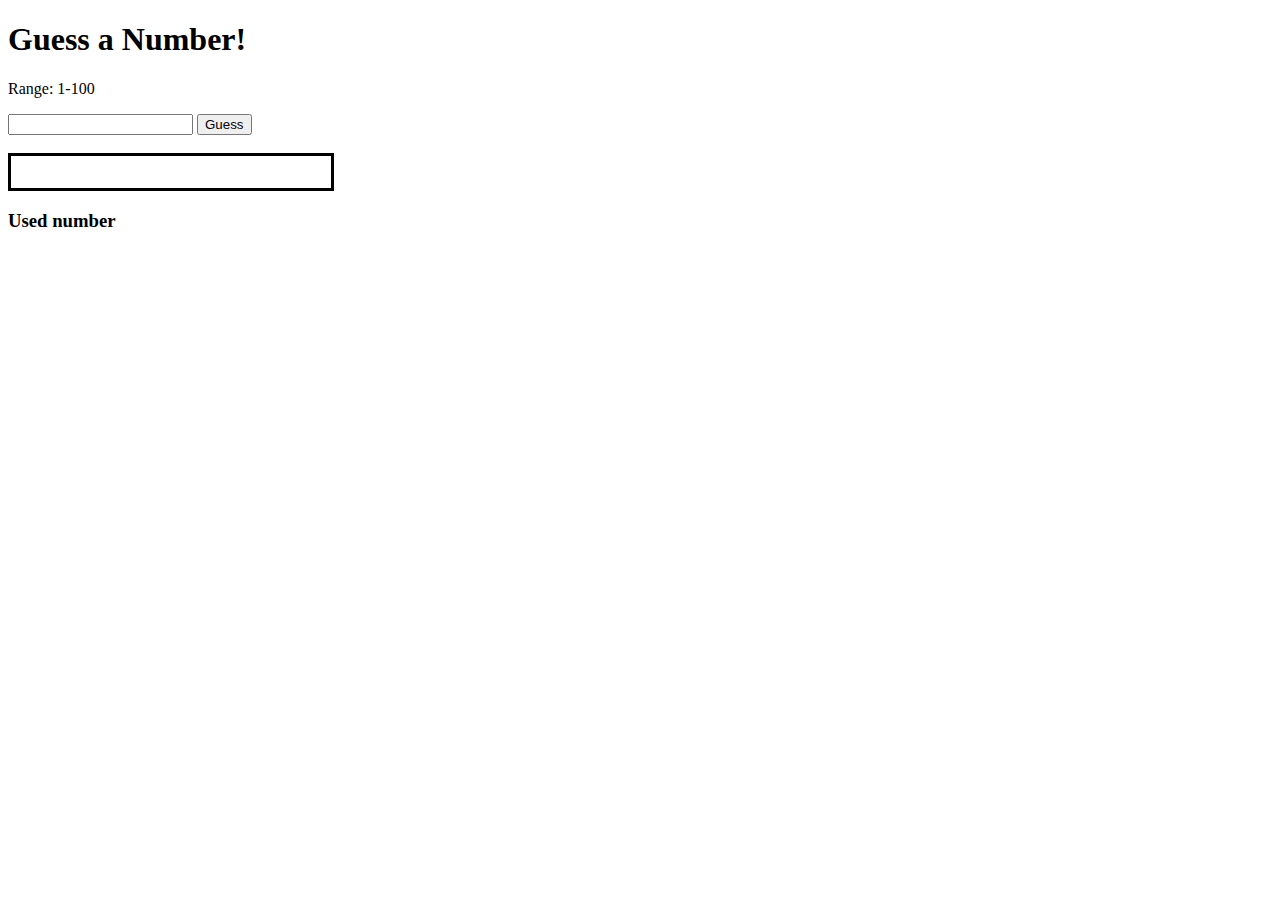
<file: index.html>
<!DOCTYPE html>
<html lang="en">
<head>
    <meta charset="UTF-8">
    <meta name="viewport" content="width=device-width, initial-scale=1">
    <link href="numberbarstyle.css" type="text/css" rel="stylesheet">
    <title>NumberGuessingGame</title>
</head>
<body>
    <h1 id="pagetitle">Guess a Number!</h1>


        <p>Range: 1-100</p>
        <input type="text" id="n1"/>
        <button type="button" onclick="add();">Guess</button>


        <br/><br/>


        <div id="bar">
            <div id="leftprocess"></div>
            <div id="rightprocess"></div>
        </div>


        <h3 id="resultTitle">Used number</h3>
        <p id="numList">

        </p>

        <br/><br/><br/><br/><br/>
        <p id="success"></p>



    <script>
        var randomN = Math.floor(Math.random() * 100);
        var largestOfLeft = 0;
        var smallestOfRight = 100;
        var usedNumArray=[];

        function add(){
            var n1 = parseFloat(document.getElementById('n1').value);

            if(n1 > 100 || n1<0){
                alert("The range is only 1 to 100");
            }else {

                if (n1 != randomN) {
                    usedNumArray.push(n1);
                } else {
                    document.write("Congratulation! The Number is " + randomN);
                }
            }

            document.getElementById('numList').innerText=usedNumArray.join('\n');

            //displaying bar part
            if(n1 < randomN){
                if(n1 > largestOfLeft){
                    document.getElementById("leftprocess").style.width = (n1/50*10)+"rem"
                    largestOfLeft = n1;
                }
            }else{
                if(n1 < smallestOfRight){
                    document.getElementById("rightprocess").style.width = (100-n1)/50*10+"rem";
                    smallestOfRight = n1;
                }
            }
            document.getElementById('n1').value = "";
        }
    </script>
</body>
</html>
</file>
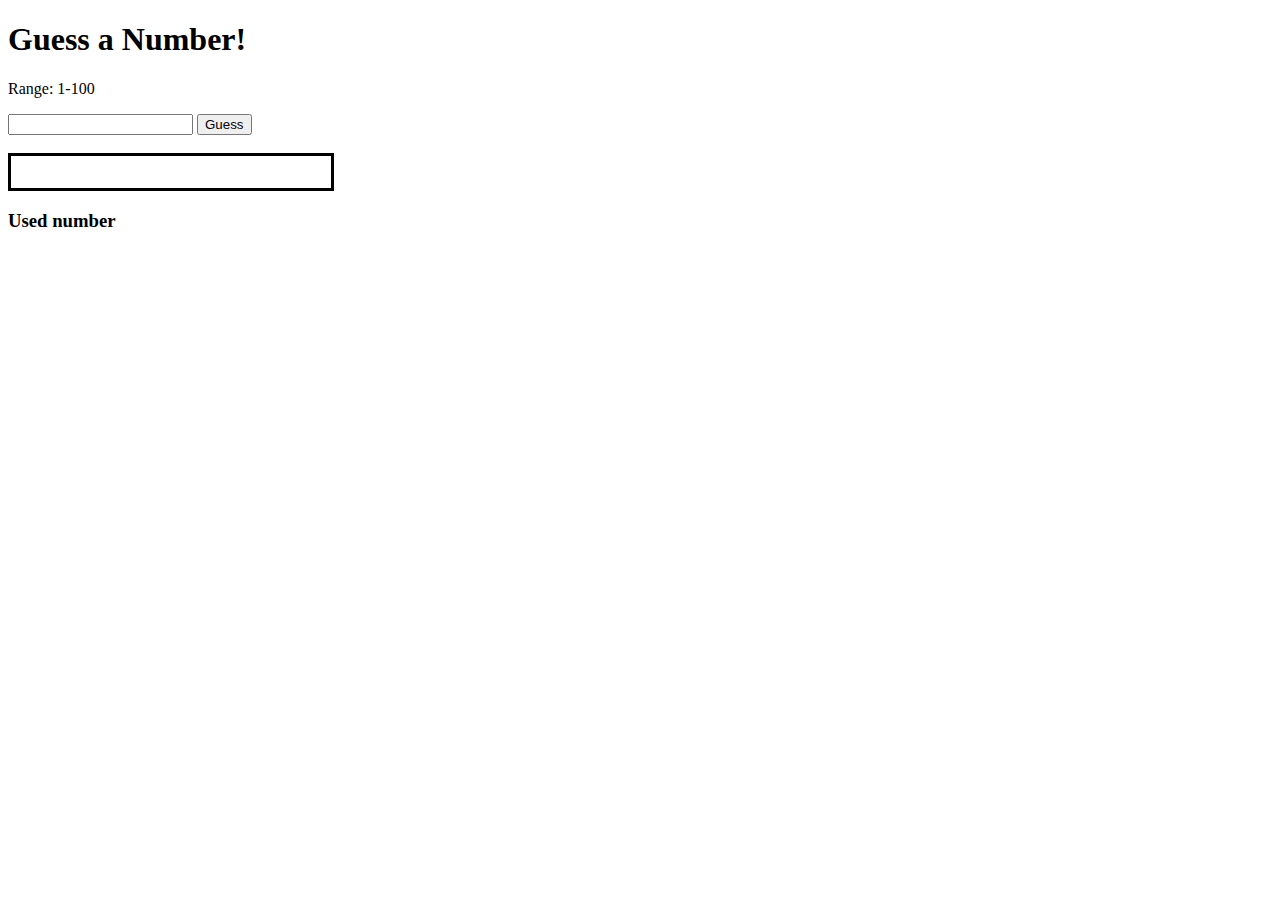
<file: numberGuessing.html>
<!DOCTYPE html>
<html lang="en">
<head>
    <meta charset="UTF-8">
    <title>NumberGuessingGame</title>
    <link href="numberbarstyle.css" type="text/css" rel="stylesheet">
</head>
<body>
    <h1 id="pagetitle">Guess a Number!</h1>


        <p>Range: 1-100</p>
        <input type="text" id="n1"/>
        <button type="button" onclick="add();">Guess</button>


        <br/><br/>


        <div id="bar">
            <div id="leftprocess"></div>
            <div id="rightprocess"></div>
        </div>


        <h3 id="resultTitle">Used number</h3>
        <p id="numList">

        </p>

        <br/><br/><br/><br/><br/>
        <p id="success"></p>



    <script>
        var randomN = Math.floor(Math.random() * 100);
        var largestOfLeft = 0;
        var smallestOfRight = 100;
        var usedNumArray=[];

        function add(){
            var n1 = parseFloat(document.getElementById('n1').value);

            if(n1 > 100 || n1<0){
                alert("The range is only 1 to 100");
            }else {

                if (n1 != randomN) {
                    usedNumArray.push(n1);
                } else {
                    document.write("Congratulation! The Number is " + randomN);
                }
            }

            document.getElementById('numList').innerText=usedNumArray.join('\n');

            //displaying bar part
            if(n1 < randomN){
                if(n1 > largestOfLeft){
                    document.getElementById("leftprocess").style.width = (n1/50*10)+"rem"
                    largestOfLeft = n1;
                }
            }else{
                if(n1 < smallestOfRight){
                    document.getElementById("rightprocess").style.width = (100-n1)/50*10+"rem";
                    smallestOfRight = n1;
                }
            }
            document.getElementById('n1').value = "";
        }
    </script>
</body>
</html>
</file>
<file: numberbarstyle.css>
#bar{
    border: 3px solid black;
    width: 20rem;
    height: 2rem;
}

#leftprocess{
    background-color: tomato;
    width: 0rem;
    height: 2rem;
    margin: 0px;
    float: left;
}

#rightprocess{
    background-color: tomato;
    width: 0rem;
    height: 2rem;
    margin: 0px;
    float: right;

}
</file>
